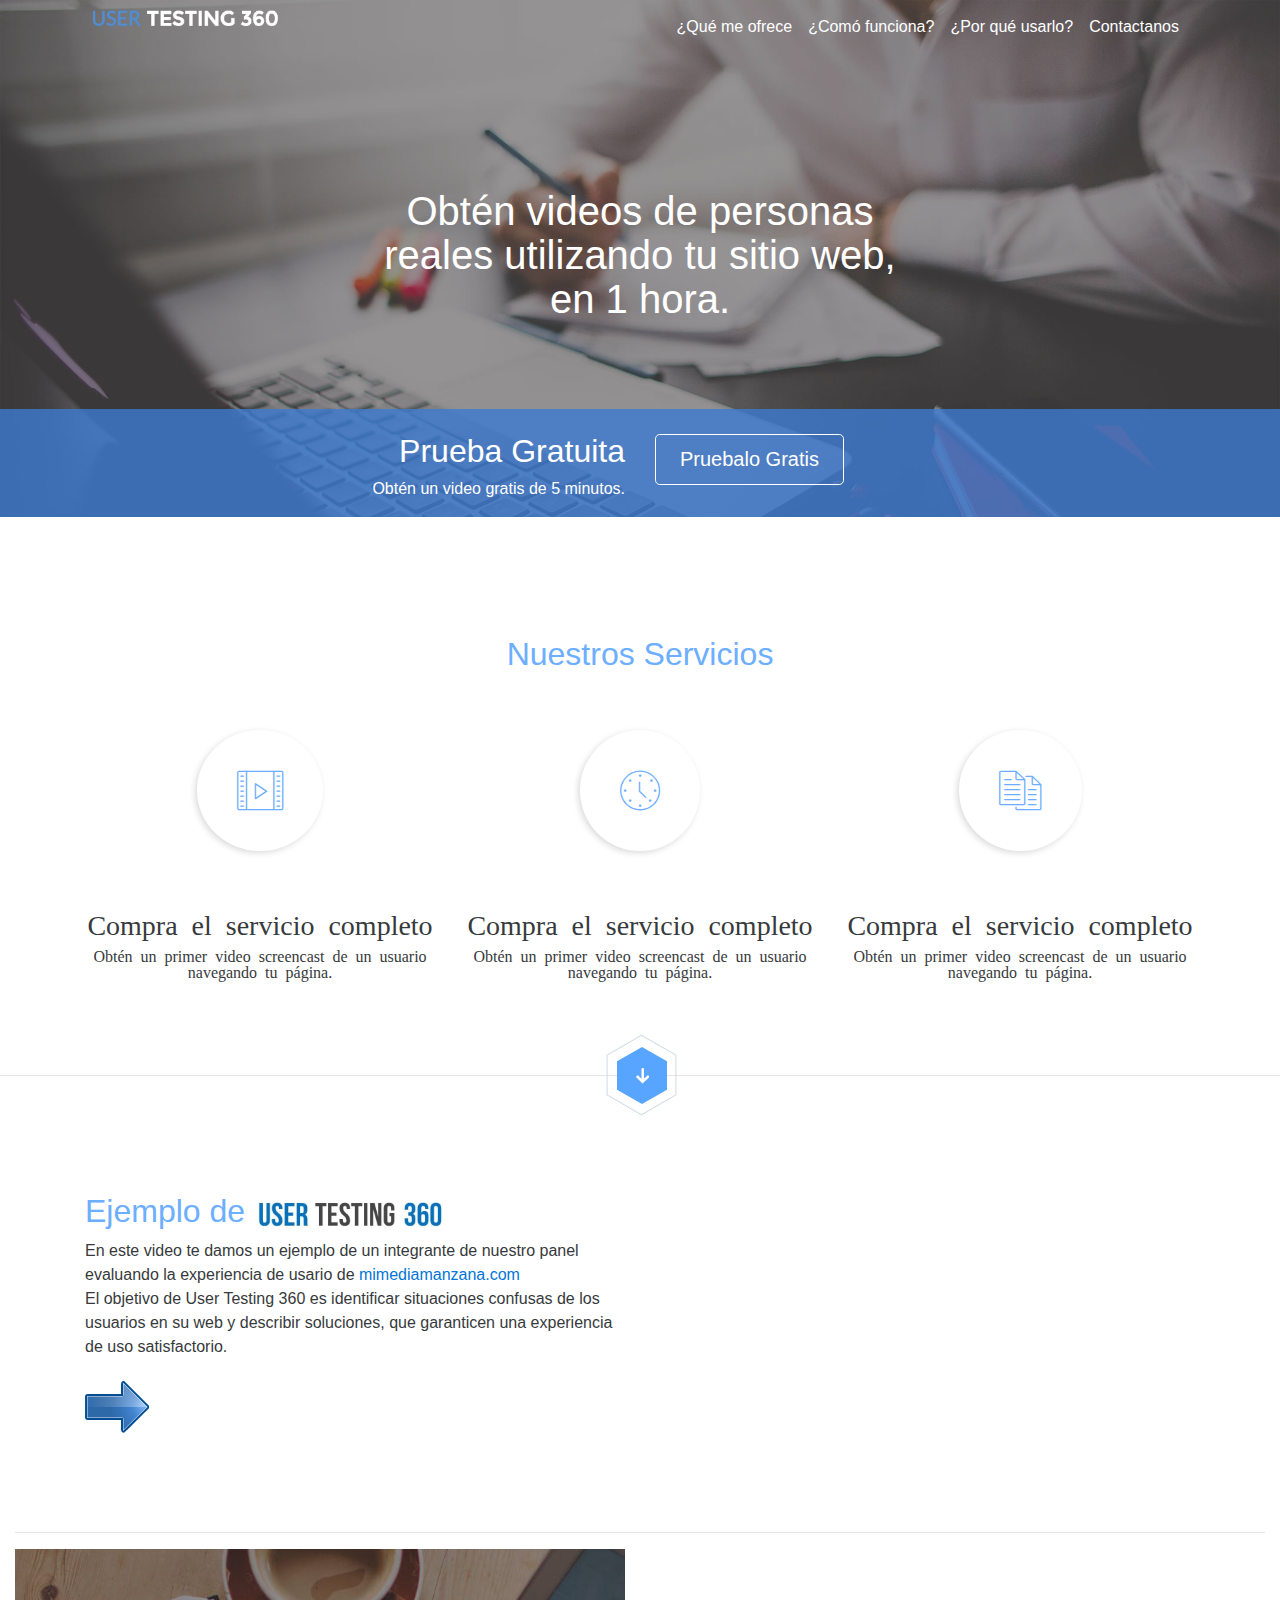
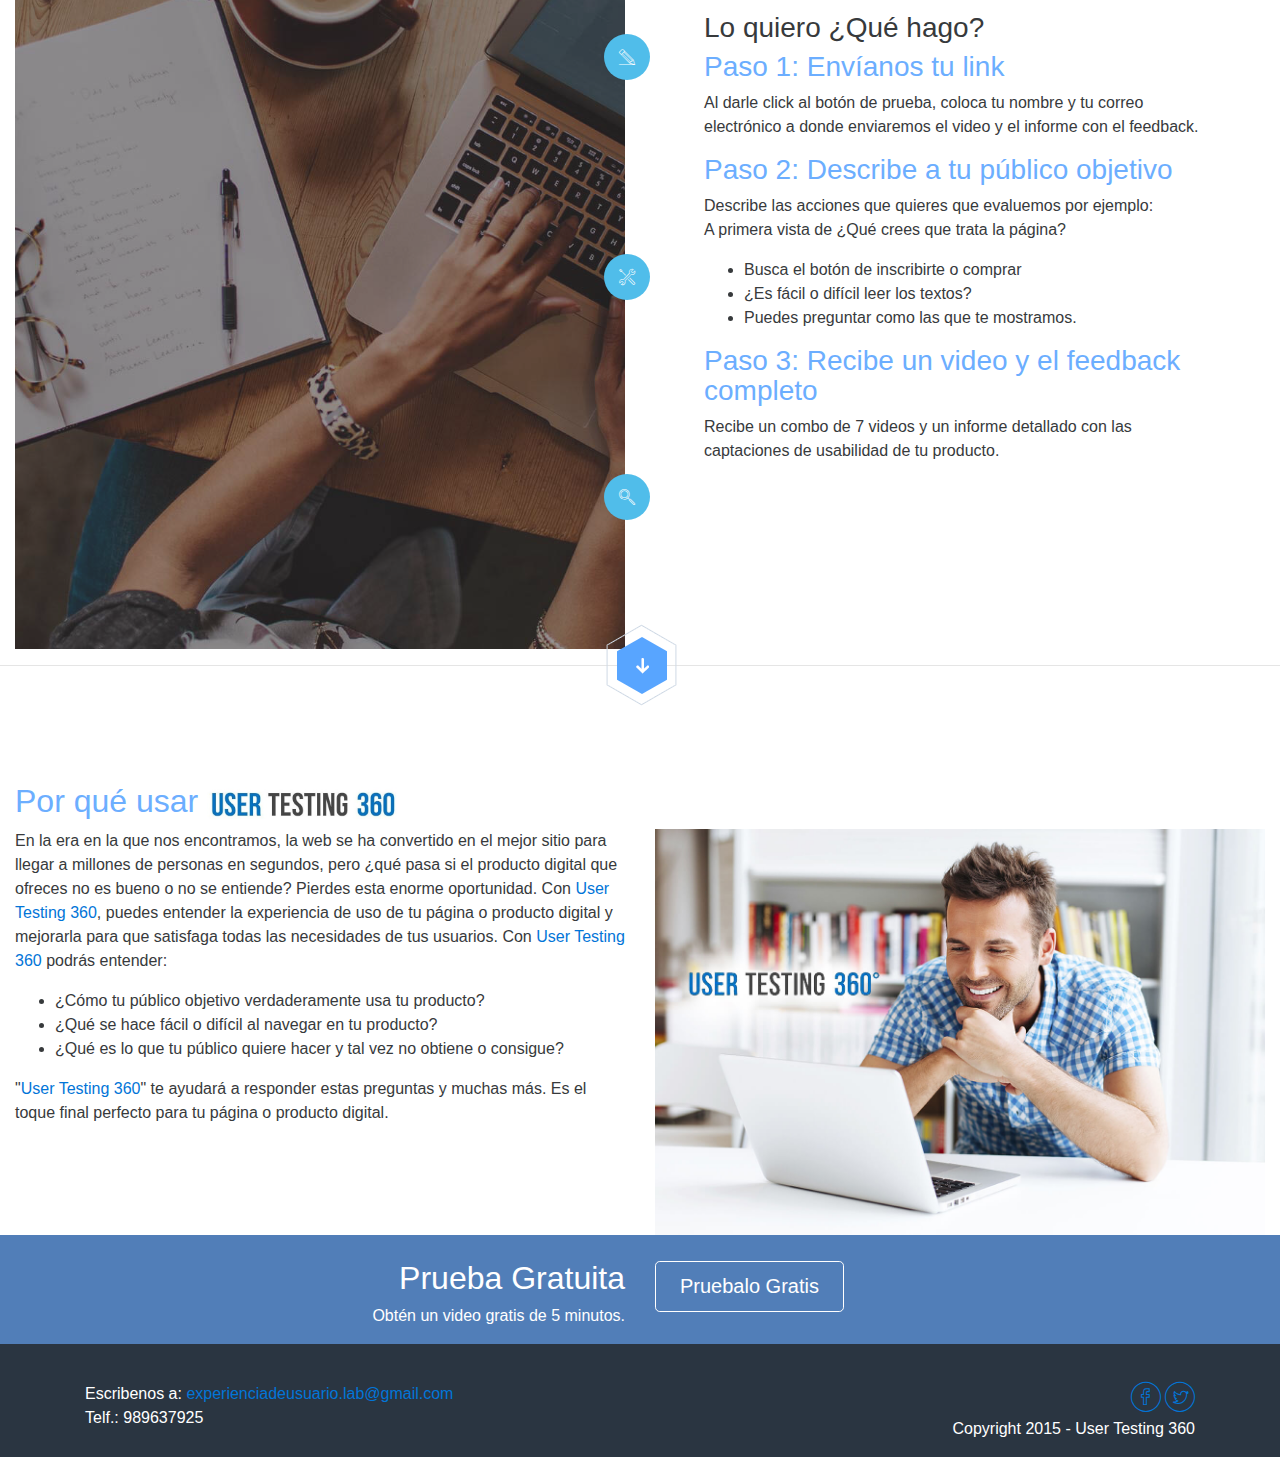
<file: index.html>
<!DOCTYPE html>
<html lang="en">
	<head>
	  	<meta charset="utf-8">
	  	<title>User Testing 360°</title>
	  	<meta http-equiv="X-UA-Compatible" content="IE=edge">
    	<meta name="viewport" content="width=device-width, initial-scale=1">
    	<link rel="short cut icon" href="favicon.ico">
	  	<link rel="stylesheet" href="css/bootstrap.css">
	  	<link rel="stylesheet" href="css/queries.css">
	  	<link rel="stylesheet" href="css/main.css">
	  	<link rel="stylesheet" href="css/icomoon.css">
	  	<link rel="stylesheet" href="css/animate.css">
	</head>
	<body>
	<header class="bg-header">
		<div class="bg-opacidad" >
			<div class="container">
				<div class="navbar-header">
		      <a class="navbar-brand" href="#">
		    	 	<img src="image/user-r.png" class="logo" alt="">
		     </a>
		    </div>
			  <nav class="navbar navbar-light left">
					<button class="navbar-toggler hidden-sm-up" type="button" data-toggle="coll	apse" data-target="#exCollapsingNavbar2" aria-controls="exCollapsingNavbar2" aria-expanded="false" aria-label="Toggle navigation">
		 		  </button>
			    <div class="collapse navbar-toggleable-xs" id="exCollapsingNavbar2">
				    <ul class="nav navbar-nav ">
				      <li class="nav-item">
				        <a class="nav-link" href="#uno">¿Qué me ofrece</a>
				      </li>
				      <li class="nav-item">
				        <a class="nav-link" href="#dos">¿Comó funciona?</a>
				      </li>
				      <li class="nav-item">
				        <a class="nav-link" href="#tres">¿Por qué usarlo?</a>
				      </li>
				      <li class="nav-item">
				        <a class="nav-link" href="contact.html">Contactanos</a>
				      </li>
				    </ul>
		  		</div>
				</nav>
				<div class="text-cent p20 m0 white">
					<h1 class="text-xs-center">Obtén videos de personas reales utilizando tu sitio web, en 1 hora.</h1>
				</div>
			</div>
			<div class="box-prueba">
				<div class="container-fluid">
					<div class="row content-prueba">
						<div class="col-md-6 text-right white">
							<h2>Prueba Gratuita</h2>
								<p>Obtén un video gratis de 5 minutos.</p>
						</div>			
						<div class="col-md-6">
							<button type="button" class="btn btn-outline-primary btn-lg">Pruebalo Gratis</button>
						</div> 
					</div>
				</div>
			</div>
		</div>
	</header>
	<section class="sec-servicios" id="uno">
		<div class="container">
			<h2 class="p5 text-xs-center light-blue">Nuestros Servicios</h2>
			<div class="row text-center icon-serv pt-3">
				<div class="col-md-4 text-xs-center">
					<h1><i class="icon-video"></i></h1>
						<div class="text-serv pt-25">
							<h3>Compra el servicio completo</h3>
							<p class="center" >Obtén un primer video screencast de un usuario navegando tu página.</p>
						</div>
				</div>
				<div class="col-md-4 text-xs-center">
					<h1><i class="icon-clock"></i></h1>
						<div class="text-serv pt-25">
							<h3>Compra el servicio completo</h3>
							<p class="center" >Obtén un primer video screencast de un usuario navegando tu página.</p>
						</div>
				</div>
				<div class="col-md-4 text-xs-center">
					<h1><i class="icon-documents"></i></h1>
						<div class="text-serv pt-25">
							<h3>Compra el servicio completo</h3>
							<p class="center" >Obtén un primer video screencast de un usuario navegando tu página.</p>
						</div>
				</div>
			</div>
		</div>
	</section>
		<section class="center">
			<hr>
			<img src="image/separador.png" class="line-img">
		</section>
		<section class="ejemplo" id="dos">
			<div class="container">
			<div class="row">
				<div class="col-md-6">
					<h2 class="light-blue" >Ejemplo de
						<img src="image/logo-2.jpg" class="logo" alt="">		
					</h2>
					En este video te damos un ejemplo de un integrante de nuestro panel evaluando la experiencia de usario de
					<a href="">mimediamanzana.com</a>
					<p>El objetivo de User Testing 360 es identificar situaciones confusas de 	los usuarios en su web y describir soluciones, que garanticen una experiencia de uso satisfactorio.</p>
					<img src="image/flecha.png" alt="">
				</div>
				<div class="col-md-6">
					<iframe width="100%" height="315" src="https://www.youtube.com/embed/u7MDfG9ZJTU" frameborder="0" allowfullscreen=""></iframe>
				</div>
			</div>
			</div>
		</section>
		<section class=" container-fluid sec-quiero" id="tres">
			<hr>
			<div class="row">
				<div class="col-md-6">
					<div class="img-pasos">
						<div class="bg-opacidad2">
							<div class="colum-icon">
								<i class="icon-pencil"></i>
								<br>
								<i class="icon-tools-2"></i>
								<br>
								<i class="icon-magnifying-glass"></i>
							</div>
						</div>
					</div>				
				</div>
				<div class="col-md-6 p5">
					<h3>Lo quiero ¿Qué hago?</h3>
					<h3 class="light-blue">Paso 1: Envíanos tu link</h3>
					<p>Al darle click al botón de prueba, coloca tu nombre y tu correo electrónico a donde enviaremos el video y el informe con el feedback.</p>
					<h3 class="light-blue">Paso 2: Describe a tu público objetivo</h3>
					<p>Describe las acciones que quieres que evaluemos por ejemplo: <br>A primera vista de ¿Qué crees que trata la página?</p>
					<ul>
						<li>Busca el botón de inscribirte o comprar</li>
						<li>¿Es fácil o difícil leer los textos?</li>
						<li>Puedes preguntar como las que te mostramos.</li>
					</ul>
					<h3 class="light-blue">Paso 3: Recibe un video y el feedback completo</h3>
					<p>Recibe un combo de 7 videos y un informe detallado con las captaciones de usabilidad de tu producto.</p>
				</div>
			</div>
		</section>
		<section class="center">
			<hr>
			<img src="image/separador.png" class="line-img">
		</section>
		<section>
			<div class="container-fluid">
				<h2 class="light-blue">Por qué usar
				<img src="image/logo-2.jpg" class="logo" alt="">	</h2>
				<div class="row">
					<div class="col-md-6">
						<p>En la era en la que nos encontramos, la web se ha convertido en el mejor sitio para llegar a millones de personas en segundos, pero ¿qué pasa si el producto digital que ofreces no es bueno o no se entiende? Pierdes esta enorme oportunidad. Con <a href="">User Testing 360</a>, puedes entender la experiencia de uso de tu página o producto digital y mejorarla para que satisfaga todas las necesidades de tus usuarios. Con <a href="">User Testing 360</a> podrás entender:
						<ul>
							<li>¿Cómo tu público objetivo verdaderamente usa tu producto?</li>
							<li>¿Qué se hace fácil o difícil al navegar en tu producto?</li>
							<li>¿Qué es lo que tu público quiere hacer y tal vez no obtiene o consigue?</li>
						</ul>
						<p>"<a href="">User Testing 360</a>" te ayudará a responder estas preguntas y muchas más. Es el toque final perfecto para tu página o producto digital.</p>
					</div>
					<div class="col-md-6">
						<img src="image/banner.jpg" class="img-fluid" alt="">
					</div>
				</div>
			</div>
		</section>
		<section>
			<div class="box-prueba2 row bg-blue content-prueba">
				<div class="col-md-6 text-right white">
					<h2>Prueba Gratuita</h2>
					<p>Obtén un video gratis de 5 minutos.</p>
				</div>
				<div class="col-md-6 ">
					<button type="button" class="btn btn-outline-primary btn-lg">Pruebalo Gratis</button>
				</div> 
			</div>
		</section>
		<footer class="bg-gray white">
			<div class="container pt-3">
				<div class="row">
					<div class="col-md-6">
						<p>Escribenos a:
						<a href="">experienciadeusuario.lab@gmail.com</a>
						<br>Telf.: 989637925</p>
					</div>
					<div class="col-md-6 text-xs-right">
						<div class="redes">
							<a href=""><i class="icon-facebook"></i></a>
							<a href=""><i class="icon-twitter"></i></a>
						</div>
						<p>Copyright 2015 - User Testing 360</p>
					</div>
				</div>
			</div>
		</footer>
    <script src="https://ajax.googleapis.com/ajax/libs/jquery/1.12.4/jquery.min.js"></script>
    <!-- Include all compiled plugins (below), or include individual files as needed -->
    <script src="js/bootstrap.min.js"></script>
  </body>
</html>
</file>
<file: css/queries.css>
@media (max-width: 544px) {
	.img-pasos{
		display: none;
	}

}
</file>
<file: css/main.css>
.navbar-default {
    background-color: transparent;
    border-color: transparent;
}
.bg-header{
	position: relative;
	background-image: url(../image/large.jpg);
	background-size: cover;
	}
.p20{
	padding:17% 0%;
}
.bg-opacidad{
	background: rgba(59,56,57, 0.54);
	z-index: 100px;
}
.white{
	color: white;
}
.text-cent{
	width: 50%;
}
.text-right{
	text-align: right;
}

.m0{
	margin: 0 auto;
}
.box-prueba{
	position: absolute;
	background-color: rgba(61,122,209,0.8);
	bottom: 0;
	width: 100%;
}
.content-prueba{
	padding-top: 2%;
}
.border-1{
	border:1px solid black;
}
.left{
	float: right;
}
.navbar-light .navbar-nav .nav-link {
    color: white;
 }
 .btn-outline-primary {
    color: white;
    border-color: white;
}
.icon-serv div i {
	border-radius: 50%;
	box-shadow: -2px 2px 6px #DBDBDB;
	padding: 40px;
	color: #6CAEFF;
}
.light-blue{
	color: #6CAEFF;
}
.sec-servicios{
	padding: 5% 0%;
}
.p5{
	padding: 5%;
}
.pt-25{
	padding-top: 25%;
}
.pt-3{
	padding-top: 3%;
}
.line-img{
	position: relative;
	top: -70px;
	text-align: center;
}
.logo{
	width: 200px;
}
.center{
	text-align: center;
}
.colum-icon i {
	color: white;
	background-color: #50BDEA;
	padding: 15px;
	border-radius: 70%;
}
.sec-quiero{
	position: relative;
	margin: auto;
}
.colum-icon{
	position: absolute;
	top: 0px;
	right: -10px;
	line-height: 220px;
}
.box-prueba2{
		background-color: rgb(81,126,184);
		width: 100%;
		margin: auto;
}
.bg-gray{
	background-color: #2A3541;
}
.img-pasos{
	background-image: url(../image/sec-2.jpg);
	background-size: cover;
	height: 700px;
	background-position-x: -120px;
}
.bg-opacidad2{
	background: rgba(59,56,57, 0.54);
	width: 100%;
	height: 100%;

}
.redes a i {
	font-size: 30px;

}
.redes a i:hover {
	background-color: white;
	border-radius: 50%;

}
.form-contact{
	background-color: white;	
	text-align: center;
	width: 70%;
	padding: 20px; 	 
	margin-top: 50px;

}
</file>
<file: css/icomoon.css>
@font-face {
	font-family: 'icomoon';
	src:url('../fonts/icomoon.eot?6zm5h9');
	src:url('../fonts/icomoon.eot?6zm5h9#iefix') format('embedded-opentype'),
		url('../fonts/icomoon.ttf?6zm5h9') format('truetype'),
		url('../fonts/icomoon.woff?6zm5h9') format('woff'),
		url('../fonts/icomoon.svg?6zm5h9#icomoon') format('svg');
	font-weight: normal;
	font-style: normal;
}

[class^="icon-"], [class*=" icon-"] {
	font-family: 'icomoon';
	speak: none;
	font-style: normal;
	font-weight: normal;
	font-variant: normal;
	text-transform: none;
	line-height: 1;

	/* Better Font Rendering =========== */
	-webkit-font-smoothing: antialiased;
	-moz-osx-font-smoothing: grayscale;
}

.icon-laptop:before {
	content: "\e001";
}
.icon-document:before {
	content: "\e005";
}
.icon-documents:before {
	content: "\e006";
}
.icon-search:before {
	content: "\e007";
}
.icon-presentation:before {
	content: "\e00e";
}
.icon-video:before {
	content: "\e011";
}
.icon-envelope:before {
	content: "\e028";
}
.icon-gears:before {
	content: "\e02b";
}
.icon-pencil:before {
	content: "\e032";
}
.icon-tools:before {
	content: "\e033";
}
.icon-tools-2:before {
	content: "\e034";
}
.icon-magnifying-glass:before {
	content: "\e037";
}
.icon-profile-male:before {
	content: "\e040";
}
.icon-profile-female:before {
	content: "\e041";
}
.icon-speedometer:before {
	content: "\e051";
}
.icon-clock:before {
	content: "\e055";
}
.icon-alarmclock:before {
	content: "\e059";
}
.icon-happy:before {
	content: "\e05b";
}
.icon-sad:before {
	content: "\e05c";
}
.icon-facebook:before {
	content: "\e05d";
}
.icon-twitter:before {
	content: "\e05e";
}
.icon-linkedin:before {
	content: "\e062";
}
</file>
